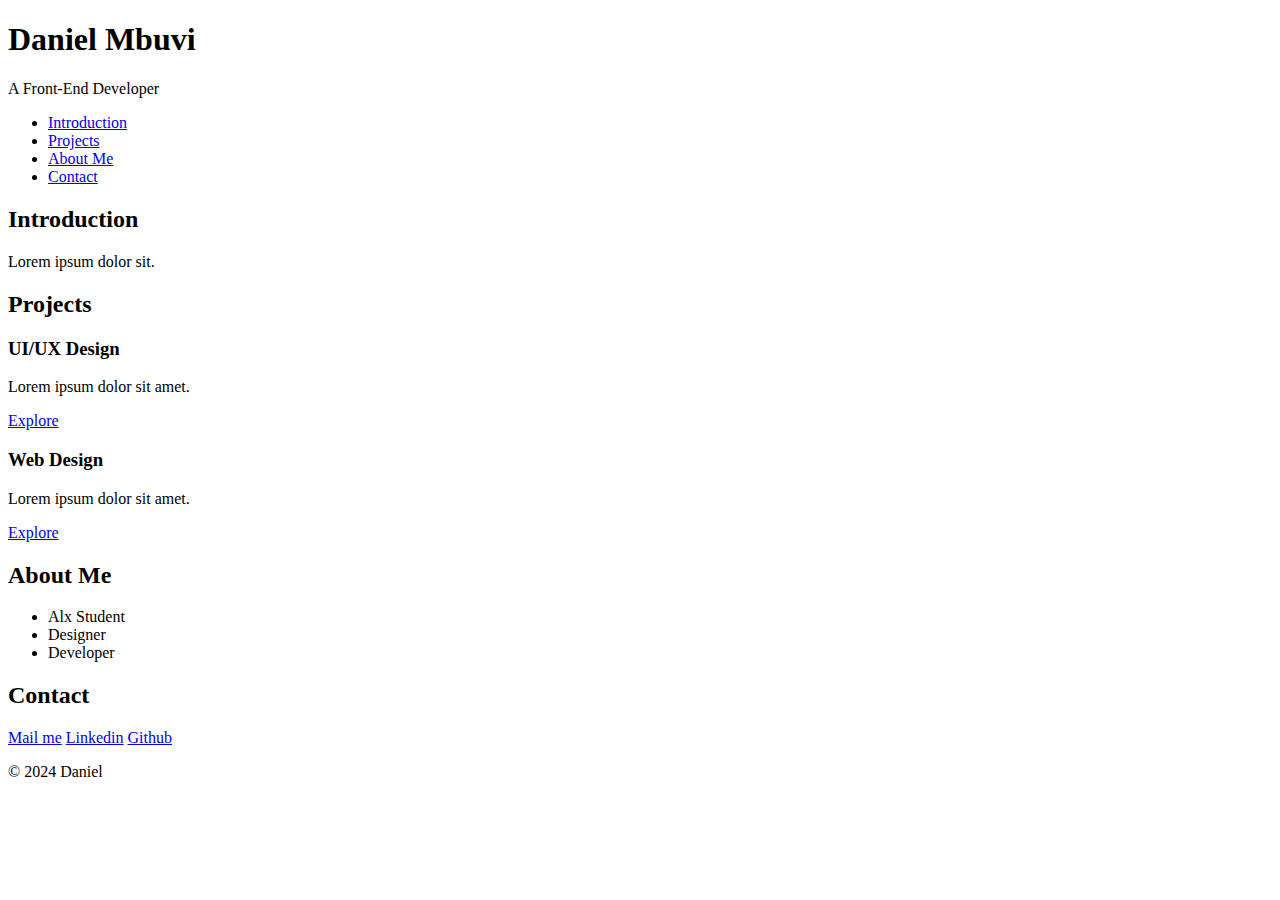
<file: portfolio/index.html>
<!DOCTYPE html>
<html lang="en">

<head>
    <meta charset="UTF-8">
    <meta name="viewport" content="width=device-width, initial-scale=1.0">
    <title>Daniel Mbuvi - Personal portfolio</title>
</head>

<body>
    <header>
        <h1>Daniel Mbuvi</h1>
        <p>A Front-End Developer</p>
        <nav>
            <ul>
                <li><a href="#introduction">Introduction</a></li>
                <li><a href="#project">Projects</a></li>
                <li><a href="#about">About Me</a></li>
                <li><a href="#contact">Contact</a></li>
            </ul>
        </nav>
    </header>
    <main>
        <section id="introduction">
            <h2>Introduction</h2>
            <p>Lorem ipsum dolor sit.</p>
        </section>
        <section id="projects">
            <h2>Projects</h2>
            <article>
                <h3>UI/UX Design</h3>
                <p>Lorem ipsum dolor sit amet.</p>
                <a href="#" target="_blank">Explore</a>
            </article>
            <article>
                <h3>Web Design</h3>
                <p>Lorem ipsum dolor sit amet.</p>
                <a href="#" target="_blank">Explore</a>
            </article>
        </section>
        <section id="about">
            <h2>About Me</h2>
            <ul>
                <li>Alx Student</li>
                <li>Designer</li>
                <li>Developer</li>
            </ul>
        </section>
        <section id="contact">
            <h2>Contact</h2>
            <a href="mailto:johndoe@gmail.com">Mail me</a>
            <a href="#" target="_blank">Linkedin</a>
            <a href="#" target="_blank">Github</a>
        </section>
    </main>
    <footer>
        <p>&copy; 2024 Daniel</p>
    </footer>
</body>

</html>
</file>
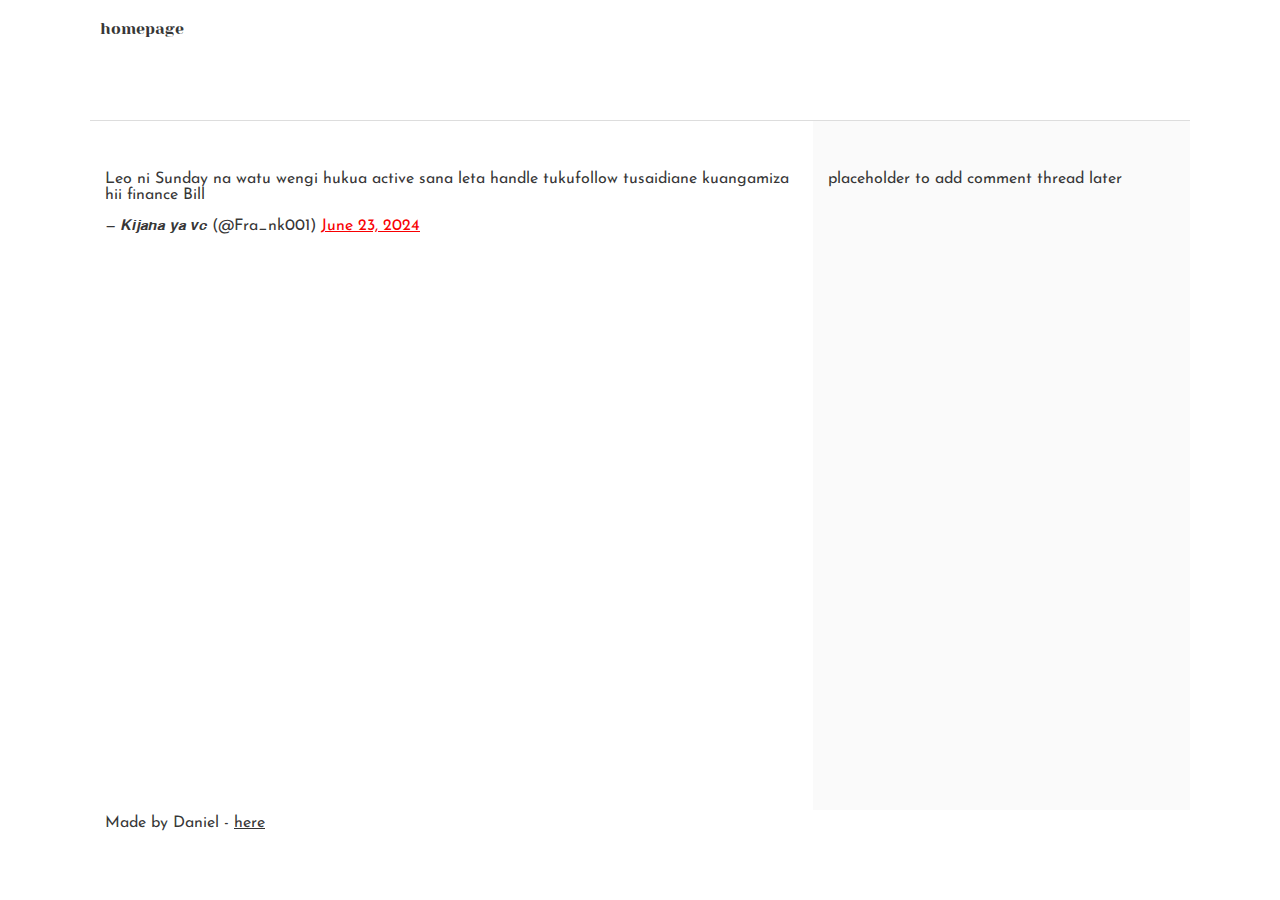
<file: css_basic/tweets.html>
<!DOCTYPE html>
<html lang="en">

<head>
    <meta charset="UTF-8">
    <meta name="viewport" content="width=device-width, initial-scale=1.0">
    <link href="base.css" rel="stylesheet">
    <link href="styles.css" rel="stylesheet">
    <title>Document</title>
</head>

<body>
    <header>
        <ul>
            <li><a href="/index.html">homepage</a></li>
        </ul>
    </header>
    <main>
        <article>
            <blockquote class="twitter-tweet">
                <p lang="in" dir="ltr">Leo ni Sunday na watu wengi hukua active sana leta handle tukufollow tusaidiane
                    kuangamiza hii finance Bill</p>&mdash; 𝙆𝙞𝙟𝙖𝙣𝙖 𝙮𝙖 𝙫𝙘 (@Fra_nk001) <a
                    href="https://twitter.com/Fra_nk001/status/1804948468592419243?ref_src=twsrc%5Etfw">June 23,
                    2024</a>
            </blockquote>
            <script async src="https://platform.twitter.com/widgets.js" charset="utf-8"></script>
        </article>
        <aside>placeholder to add comment thread later</aside>
    </main>
    <footer>
        <p>
            Made by Daniel - <a href="#" target="_blank">here</a>
        </p>
    </footer>
</body>

</html>
</file>
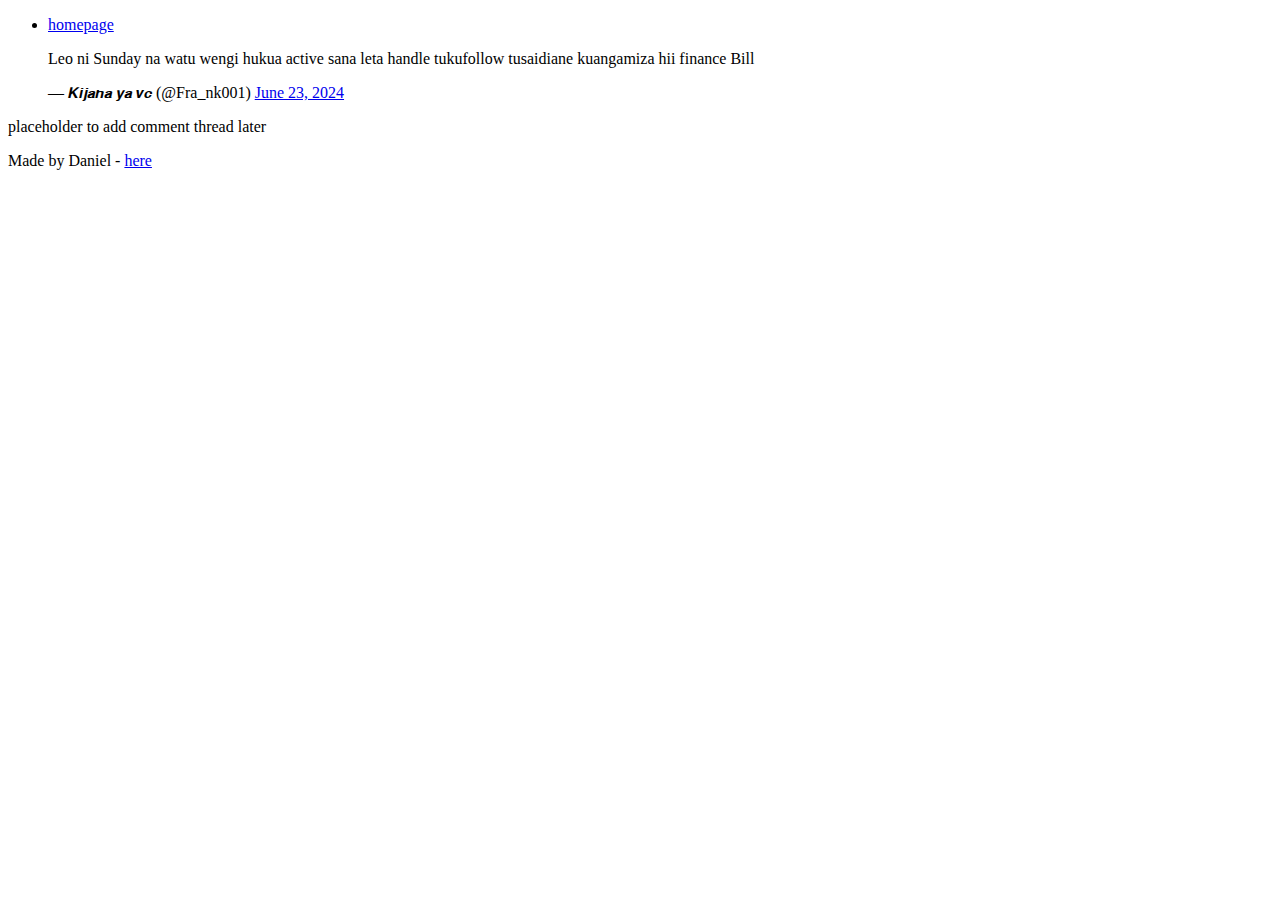
<file: html_basic/tweets.html>
<!DOCTYPE html>
<html lang="en">
<head>
    <meta charset="UTF-8">
    <meta name="viewport" content="width=device-width, initial-scale=1.0">
    <title>Document</title>
</head>
<body>
    <header>
        <ul>
            <li><a href="/index.html">homepage</a></li>
        </ul>
    </header>
    <main>
    <article>
    <blockquote class="twitter-tweet"><p lang="in" dir="ltr">Leo ni Sunday na watu wengi hukua active sana leta handle tukufollow tusaidiane kuangamiza hii finance Bill</p>&mdash; 𝙆𝙞𝙟𝙖𝙣𝙖 𝙮𝙖 𝙫𝙘 (@Fra_nk001) <a href="https://twitter.com/Fra_nk001/status/1804948468592419243?ref_src=twsrc%5Etfw">June 23, 2024</a></blockquote> <script async src="https://platform.twitter.com/widgets.js" charset="utf-8"></script>
</article>
<aside>placeholder to add comment thread later</aside>
</main>
<footer>
    <p>
        Made by Daniel - <a href="#" target="_blank">here</a>
    </p>
</footer>
</body>
</html>
</file>
<file: css_basic/base.css>
/* Importing webfonts */
/* (If you're learning CSS, you should disregard that) */

@import url(https://fonts.googleapis.com/css?family=Yeseva+One);
@import url(https://fonts.googleapis.com/css?family=Josefin+Sans:400,700,700italic,400italic);


/* CSS reset rules */

html, body {
	height: 100%;
	min-height: 100%;
}
html, body, div, span, applet, object, iframe,
h1, h2, h3, h4, h5, h6, p, blockquote, pre,
a, abbr, acronym, address, big, cite, code,
del, dfn, img, ins, kbd, q, s, samp,
small, strike, sub, sup, tt, var,
b, u, i, center,
dl, dt, dd,
fieldset, form, label, legend,
table, caption, tbody, tfoot, thead, tr, th, td,
article, aside, canvas, details, embed, 
figure, figcaption, footer, header, hgroup, 
menu, nav, output, ruby, section, summary,
time, mark, audio, video {
	margin: 0;
	padding: 0;
	border: 0;
	font-size: 100%;
	font: inherit;
	vertical-align: baseline;
}
/* HTML5 display-role reset for older browsers */
article, aside, details, figcaption, figure, 
footer, header, hgroup, menu, nav, section {
	display: block;
}
body {
	line-height: 1;
}
blockquote, q {
	quotes: none;
}
blockquote:before, blockquote:after,
q:before, q:after {
	content: '';
	content: none;
}
table {
	border-collapse: collapse;
	border-spacing: 0;
}


/* Fonts and colors */

body {
	font-family: 'Josefin Sans', serif;
	color: rgba(0, 0, 0, 0.8);
}
h1, h2, h3, h4, h5, h6, header {
	font-family: 'Yeseva One', sans-serif;
}
article {
    padding: 50px 15px;
}
header {
	border-bottom: 1px solid rgb(221,221,221);
	transition: border-bottom-color 1s ease;
}
header a {
	color: rgba(0, 0, 0, 0.8);
}
aside {
	background: #FAFAFA;
}
aside p {
	border: 1px solid #bbb;
	background: #ddd;
	color: black;
}
footer a {
	color: rgba(0, 0, 0, 0.8);
}
a {
	color: #F80002;
}


/* Positioning and margins */

@media (min-width: 1100px) {
	body {
		width: 1100px;
		margin: 0 auto;
	}
}

article {
	padding: 50px 15px;
}
article > *:first-child {
	margin-top: 0;
}
aside {
	padding: 50px 15px;
}
header .right {
	float: right;
	margin: 0 10px 15px;
}


/* Header */
header {
	padding: 20px 0;
	height: 80px;
}
header ul {
	list-style: none;
	margin: 0;
	padding: 0;
}
header li {
	display: inline;
	vertical-align:middle;
}
header li:first-child {
	margin: 0;
}
header li a {
	margin: 0 10px;
}
header li.logo {
	font-size: 36px;
}
header a {
	text-decoration: none;
}


/* Aside */

aside p {
	border-radius: 10px;
	padding: 20px 20px;
}


/* Footer */

footer {
	padding: 5px 15px;
	height: 80px;
}


/* Text styles and margins */

p {
	margin-bottom: 15px;
}
h1 {
	font-size: 36px;
	margin: 40px 0 20px;
}
h2 {
	font-size: 32px;
	margin: 30px 0 15px;
}
h3 {
	font-size: 28px;
	margin: 25px 0 10px;
}
h4 {
	font-size: 20px;
	font-weight: bold;
	margin: 20px 0 10px;
}
h5 {
	font-size: 18px;
	font-weight: bold;
	margin: 15px 0 10px;
}
h6 {
	font-weight: bold;
	margin: 5px 0;
}

@media (max-width: 800px) {
  body.works_on_smartphone {
  	display: block;
  }
  body.works_on_smartphone main {
  	display: block;
  }
  header .right {
  	float: none;
  }
}
</file>
<file: css_basic/styles.css>
body {
    display:flex;
    flex-direction: column;

}

main {
    display:flex;
    flex-direction: row;
    flex: auto;
}

article {
    flex: 2;
    overflow-y: auto;
}

aside {
    flex: 1;
    overflow-y: auto;
}
</file>
